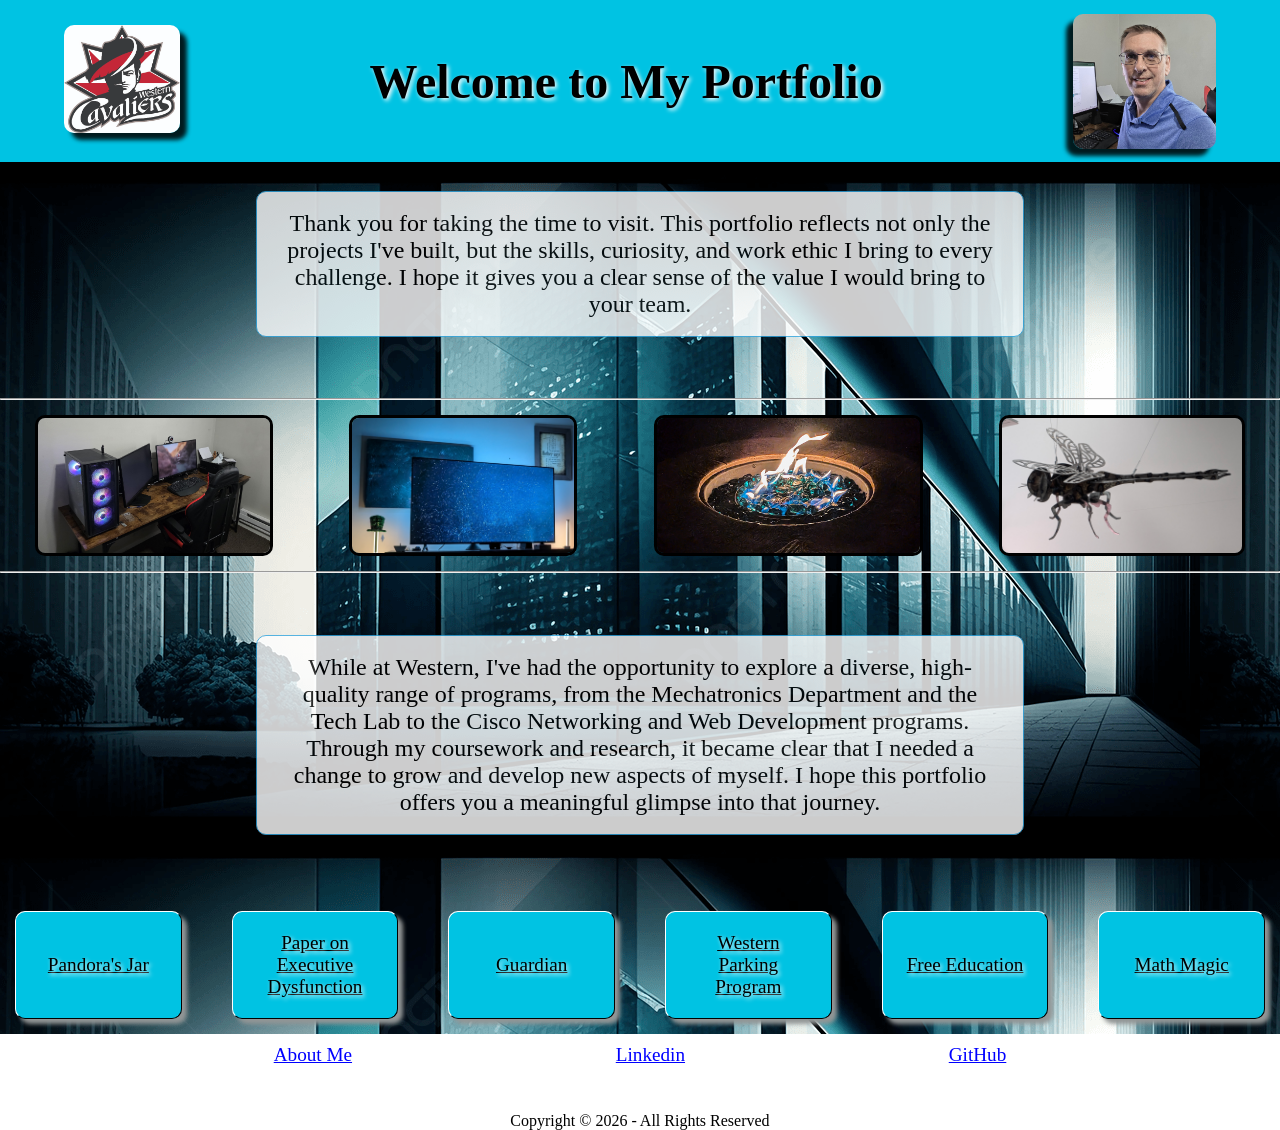
<file: index.html>
<!DOCTYPE html>
<html lang="en">

<head>

    <meta charset="UTF-8">
    <meta http-equiv="X-UA-Compatible" content="IE=edge">
    <meta name="viewport" content="width=device-width, initial-scale=1.0">
    <title>Software Systems Final Project</title>
    <link rel="stylesheet" href="css/Newstyles.css">
    <script src="js/script.js" defer></script>

</head>

<body>

    <header class="header-container">

        <div class="logo-div"><img class="logo" src="images/wtc_logo.jpg" alt="Western Cavaliers Logo"></div>
        <div class="headline-div">
            <p class="headline">Welcome to My Portfolio</p>
        </div>
        <div class="headshot-div"><img class="headshot" src="images/Me&Computer.jpg" alt="Image of Benjamin"></div>

    </header>

    <div class="bodyimage">

        <hr class="weighted-rule">

        <main class="total-visual">

            <p class="greeting">
                Thank you for taking the time to visit.
                This portfolio reflects not only the projects I've built, but the skills, curiosity, and work ethic I
                bring
                to every challenge.
                I hope it gives you a clear sense of the value I would bring to your team.
            </p>

            <br><br>
            <hr>


            <div class="main-container">

                <div class="main-div"><img class="main-images" src="/images/my-build.jpg"></div>
                <div class="main-div"><img class="main-images" src="/images/blueGlow.jpg"></div>
                <div class="main-div"><img class="main-images" src="/images/firepit.jpg"></div>
                <div class="main-div"><img class="main-images" src="/images/dragonfly.jpg"></div>

            </div>

            <hr><br><br>

            <p class="greeting">
                While at Western, I've had the opportunity to explore a diverse, high-quality range of programs,
                from the Mechatronics Department and the Tech Lab to the Cisco Networking and Web Development programs.
                Through my coursework and research, it became clear that I needed a change to grow and develop new
                aspects
                of myself.
                I hope this portfolio offers you a meaningful glimpse into that journey.
            </p>

            <br><br>

        </main>


        <div class="link-container">

            <a class="main-btns" href="pages/pandora.html">Pandora's Jar</a>
            <a class="main-btns" href="pages/psychology.html">Paper on Executive Dysfunction</a>
            <a class="main-btns" href="pages/guardian.html">Guardian</a>
            <a class="main-btns" href="pages/parking.html">Western Parking Program</a>
            <a class="main-btns" href="pages/education.html">Free Education</a>
            <a class="main-btns" href="pages/math.html">Math Magic</a>

        </div>

    </div>

    <!-- Trial Section for Dropdown Menu - Not currently in use, but may be used in the future

<div class="dropdown">
    <button onclick="myFunction()" class="dropbtn">Choose an option</button>
    <div id="myDropdown" class="dropdown-content">
        <a href="pages/pandora.html">Pandora's Jar</a>
        <a href="pages/psychology.html">Paper on Executive Dysfunction</a>
        <a href="pages/guardian.html">Guardian</a>
        <a href="pages/parking.html">Western Parking Program</a>
        <a href="pages/education.html">Free Education</a>
        <a href="pages/math.html">Math Magic</a>  
    </div>
</div>
-->
    <footer>

        <div class="footer-div">
            <a class="footlink" href="../pages/aboutme.html">About Me</a>
            <a class="footlink" href="https://www.linkedin.com/in/benjamin-pedrin-4b193a29b">Linkedin</a>
            <a class="footlink" href="https://github.com/bpedrin-2026">GitHub</a>
        </div>

        <br><br>

        <p style="text-align: center;">Copyright &copy; <span id="year"></span> - All Rights Reserved</p>

    </footer>



</body>

</html>
</file>
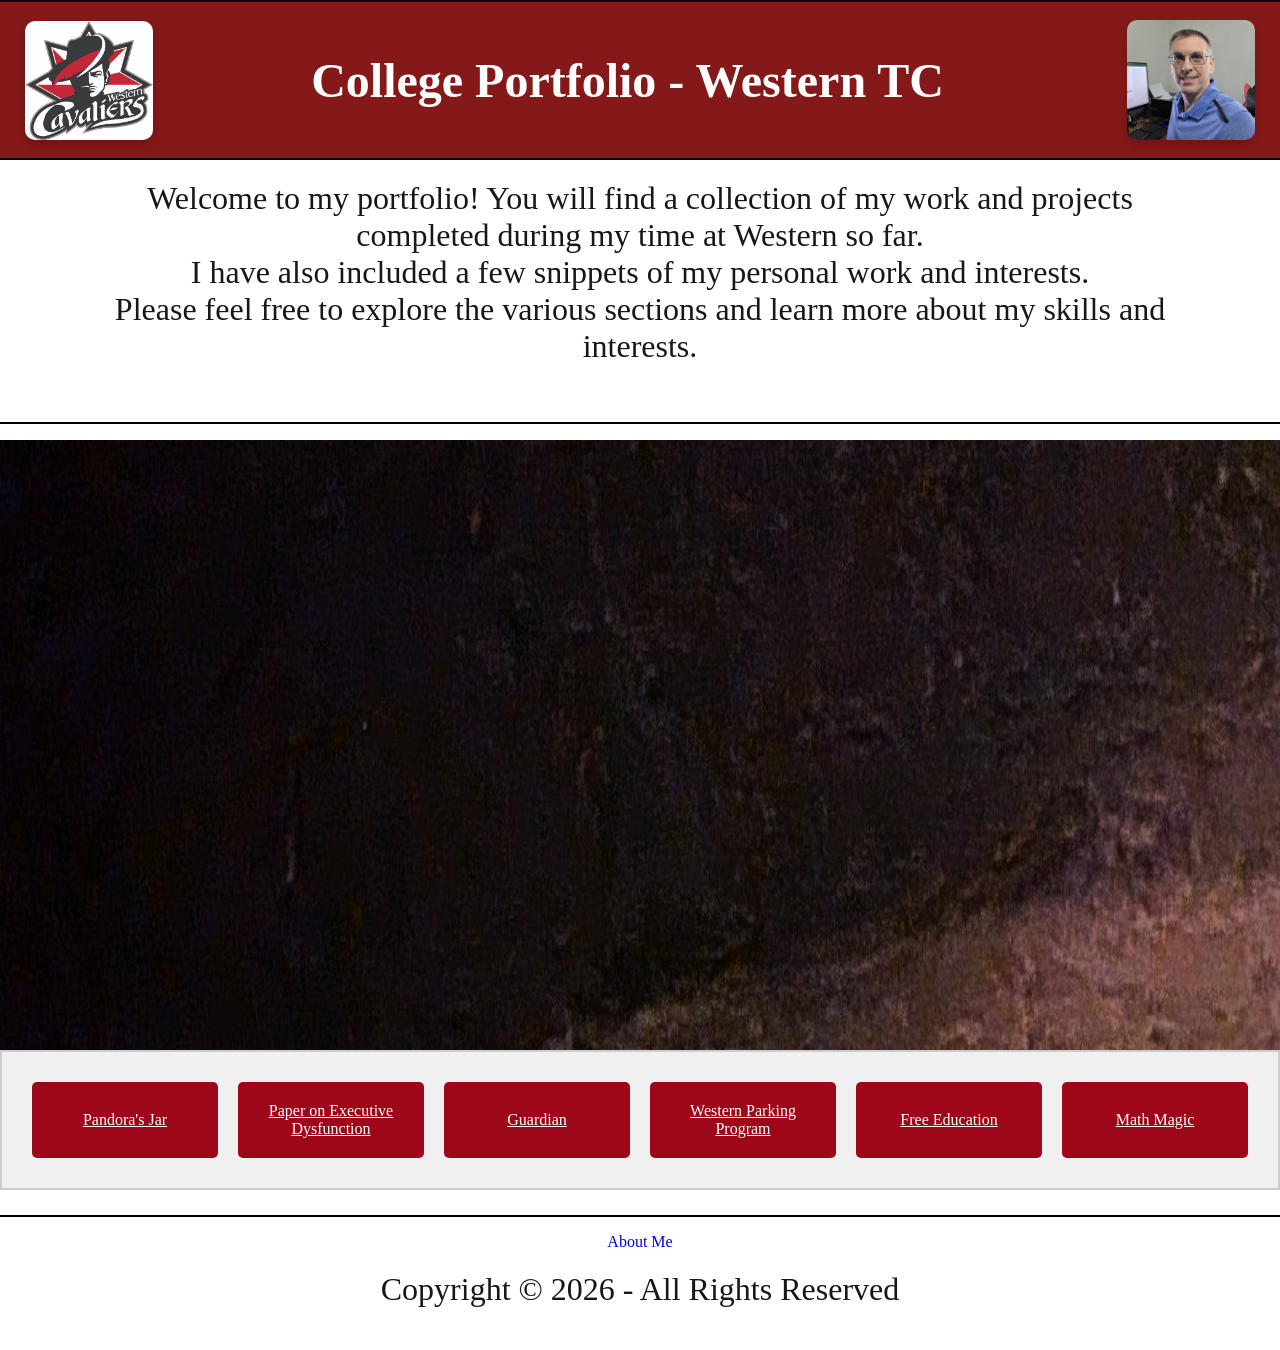
<file: firstindex.html>
<!DOCTYPE html>
<html lang="en">

<head>

    <meta charset="UTF-8">
    <meta http-equiv="X-UA-Compatible" content="IE=edge">
    <meta name="viewport" content="width=device-width, initial-scale=1.0">
    <title>Software Systems Final Project</title>
    <link rel="stylesheet" href="../css/styles.css">
    <script src="../js/script.js" defer></script>

</head>

<body class="site-body">

    <header class="site-header">
        <hr><br>

        <div class="logo-banner">
            <img src="../images/Western_Cavaliers.jpg" alt="Western Cavaliers Logo">
            <p>
                <h1>College Portfolio - Western TC</h1>
            </p>
            <img class="personal-img" src="../images/Me&Computer.jpg" alt="Image of Benjamin">
        </div><br>

        <hr>
    </header>

    <main class="site-main">

        <p class="centered">

            Welcome to my portfolio! You will find a collection of my work and projects completed during my time at
            Western so far.<br>
            I have also included a few snippets of my personal work and interests.<br>
            Please feel free to explore the various sections and learn more about my skills and interests.
            
        <br><br><hr>

        </p>

        <div class="main-wrap">

            <img class="Index-images" src="/images/wtcbike.jpg">
            <img class="Index-images" src="/images/blueGlow.jpg">
            <img class="Index-images" src="/images/Fire.jpg">
            <img class="Index-images" src="/images/dragonfly.jpg">

        </div>
        <br><hr><br><br>

            <p class="centered" id="vert-center"> 
                Here at Western, I've been able to learn about all of the great programs and opportunities for growth that are offered. From the Mechatronics Department and the Tech Lab,<br>
                to the Cisco Networking and Web Development Programs, Western is filled with diversity and class. As I've worked through the different classes, and researched different topics,<br> 
                is has become clear that my life needed a change to allow me to grow and develop new aspects of myself. I hope you enjoy this small glimpse into my journey.
            </p>
    </main>

    <!-- Flex container -->

    <div>
        <div class="flex-container">
            <a href="../pages/pandora.html" class="flex-item">Pandora's Jar</a>
            <a href="../pages/psychology.html" class="flex-item">Paper on Executive Dysfunction</a>
            <a href="../pages/guardian.html" class="flex-item">Guardian</a>
            <a href="../pages/parking.html" class="flex-item">Western Parking Program</a>
            <a href="../pages/education.html" class="flex-item">Free Education</a>
            <a href="../pages/math.html" class="flex-item">Math Magic</a>
        </div>
    </div>

    <!-- Trial Section for Dropdown Menu - Not currently in use, but may be used in the future

<div class="dropdown">
    <button onclick="myFunction()" class="dropbtn">Choose an option</button>
    <div id="myDropdown" class="dropdown-content">
        <a href="pages/pandora.html">Pandora's Jar</a>
        <a href="pages/psychology.html">Paper on Executive Dysfunction</a>
        <a href="pages/guardian.html">Guardian</a>
        <a href="pages/parking.html">Western Parking Program</a>
        <a href="pages/education.html">Free Education</a>
        <a href="pages/math.html">Math Magic</a>  
    </div>
</div>
--> 
    <footer class="site-footer">
        <hr>

        <div>
            <p><a href="../pages/aboutme.html">About Me</a></p>
        </div>

        <p class="centered">Copyright &copy; <span id="year"></span> - All Rights Reserved</p>

    </footer>

       

</body>

</html>
</file>
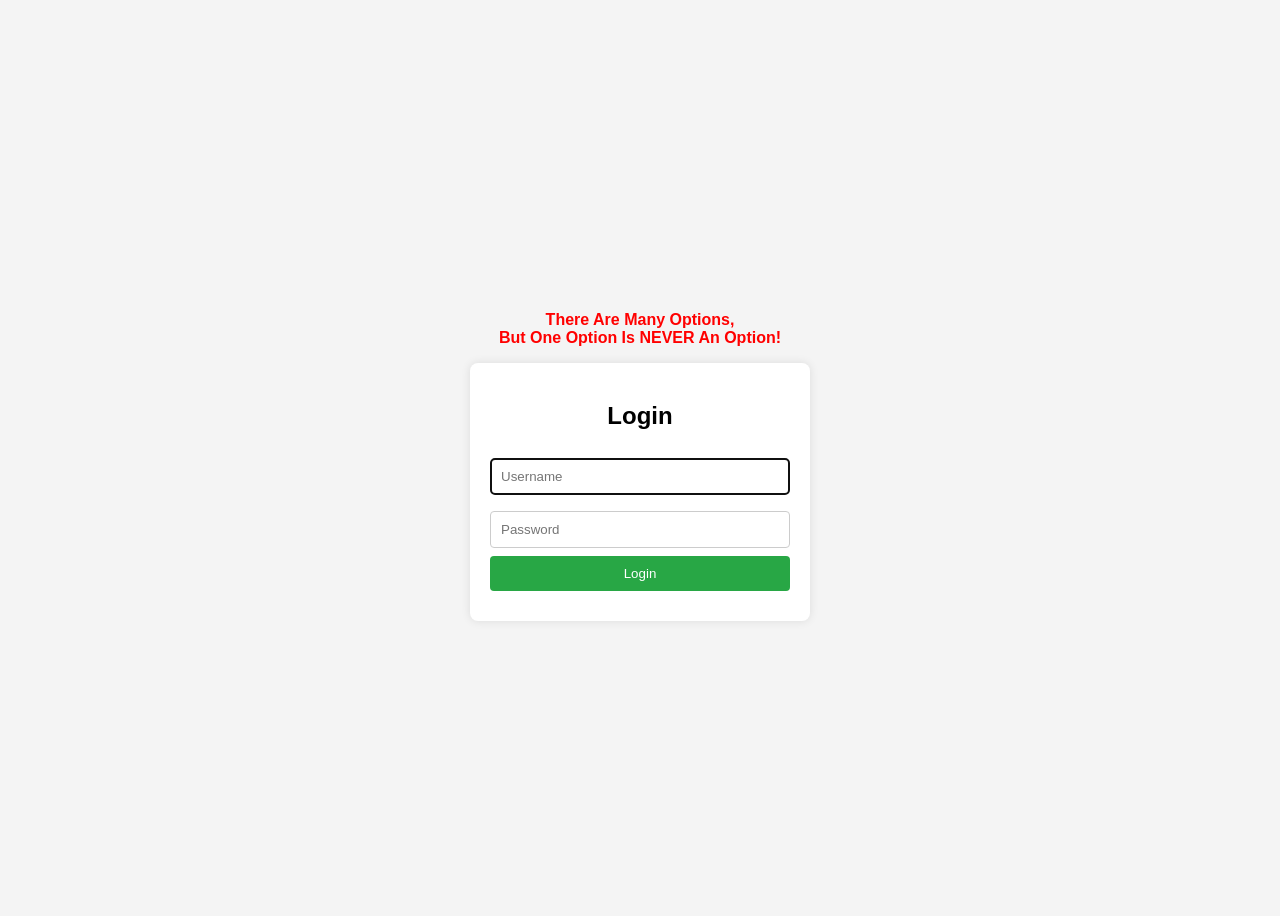
<file: LogIn.html>
<!DOCTYPE html>
<html lang="en">

<head>
    <meta charset="UTF-8">
    <meta name="viewport" content="width=device-width, initial-scale=1.0">
    <title>Multi-User Login Page</title>

    <!--  ---------- Contains own styling and js to keep it isolated -------------     -->

    <style>
        body {
            font-family: Arial, sans-serif;
            background-color: #f4f4f4;
            display: flex;
            flex-direction: column;
            justify-content: center;
            align-items: center;
            height: 100vh;
        }

        header {
            text-align: center;
        }

        .login-container {
            background: white;
            padding: 20px;
            border-radius: 8px;
            box-shadow: 0 0 10px rgba(0, 0, 0, 0.1);
            width: 300px;
        }

        h2 {
            text-align: center;
            margin-bottom: 20px;
        }

        input[type="text"],
        input[type="password"] {
            width: 100%;
            padding: 10px;
            margin: 8px 0;
            border: 1px solid #ccc;
            border-radius: 4px;
            box-sizing: border-box;
        }

        button {
            width: 100%;
            padding: 10px;
            background-color: #28a745;
            color: white;
            border: none;
            border-radius: 4px;
            cursor: pointer;
        }

        button:hover {
            background-color: #218838;
        }

        .message {
            margin-top: 10px;
            text-align: center;
            font-weight: bold;
        }
    </style>
</head>

<body>

    <header>
        <p style="color:red"><strong>There Are Many Options,<br>
                                        But One Option Is NEVER An Option!</strong></p>
    </header>

    <div class="login-container">
        <h2>Login</h2>
        <input type="text" id="username" placeholder="Username" autofocus>
        <input type="password" id="password" placeholder="Password">
        <button onclick="login()">Login</button>
        <div class="message" id="message"></div>
    </div>

    <script>
        // Multiple valid username-password pairs
        const validUsers = [
            { username: "benjamin", password: "#Education2026!" },
            { username: "admin", password: "password" },
            { username: "SoftwareSystems", password: "123456789" }
        ];

        function login() {
            const user = document.getElementById("username").value.trim();
            const pass = document.getElementById("password").value.trim();
            const messageDiv = document.getElementById("message");

            // Input validation
            if (!user || !pass) {
                messageDiv.style.color = "red";
                messageDiv.textContent = "Please enter both username and password.";
                return;
            }

            // Check credentials
            const found = validUsers.some(u => u.username === user && u.password === pass);

            if (found) {
                messageDiv.style.color = "green";
                messageDiv.textContent = "Login successful!";
                window.open("pages/Index1.html", "_self");
            } else {
                messageDiv.style.color = "red";
                messageDiv.textContent = "Invalid username or password.";
            }
        }
    </script>

</body>

</html>
</file>
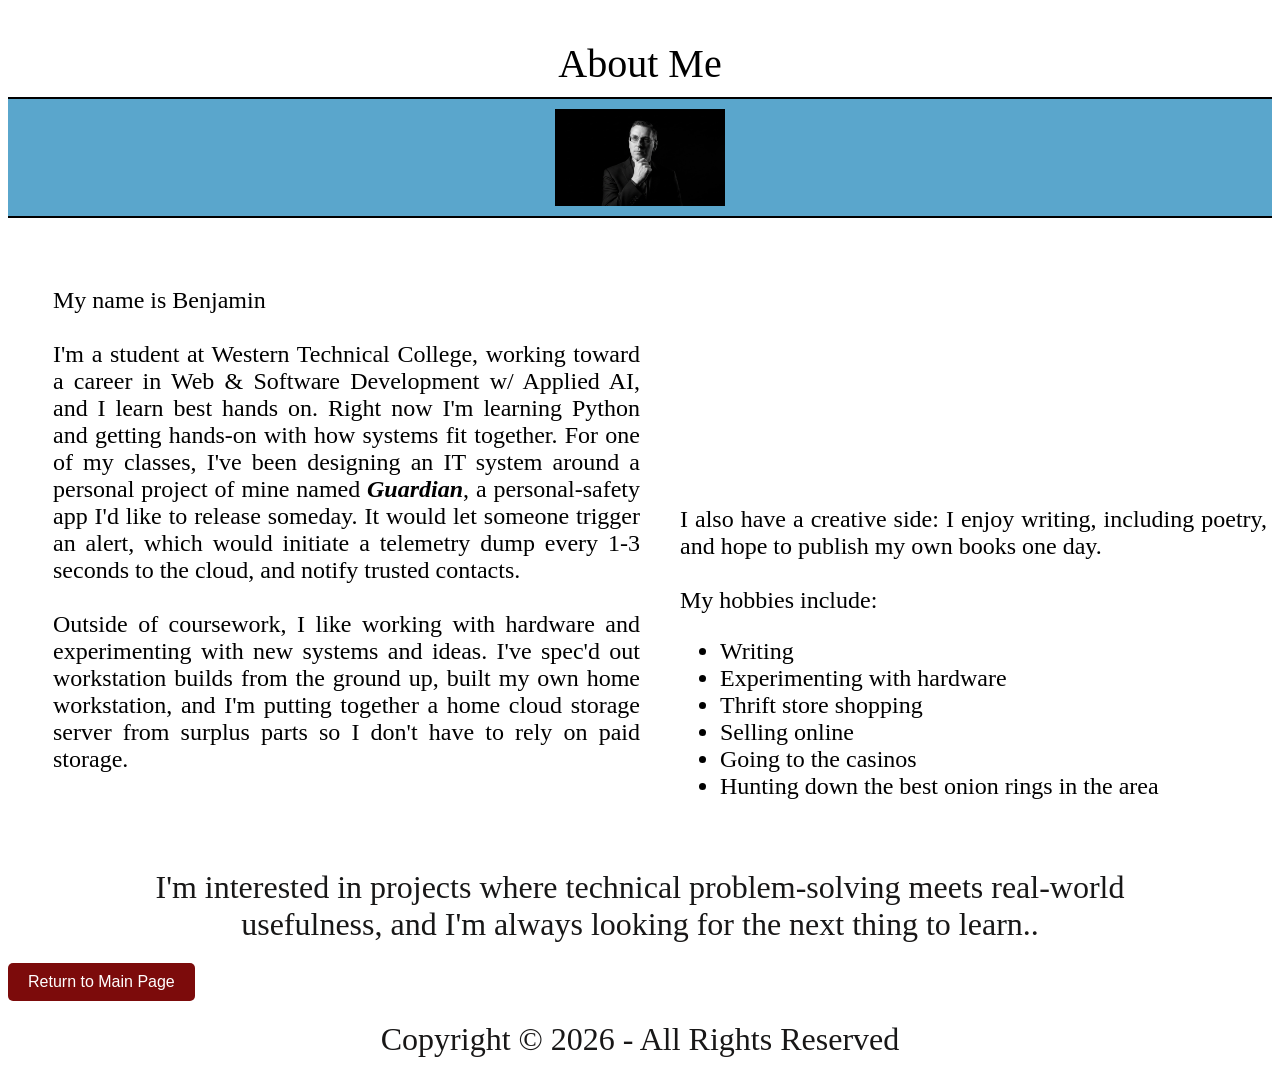
<file: pages/aboutme.html>
<!DOCTYPE html>

<html lang="en">

<head>

    <meta charset="UTF-8">
    <meta http-equiv="X-UA-Compatible" content="IE=edge">
    <meta name="viewport" content="width=device-width, initial-scale=1.0">
    <title>About Me</title>
    <link rel="stylesheet" href="../css/styles.css">
    <script src="../js/script.js" defer></script>

</head>


<body>
    <header class="about-me-header">
        <!-- <div class="logo-banner">
            <img src="../images/Western_Cavaliers.jpg" alt="Western Cavaliers Logo">  -->
        <p class="about-me-title">
            About Me
        </p>
        <!-- </div> -->
        <hr>

    </header>

    <div class="about-me-container">

        <img src="../images/AI_Headshot.jpg" alt="Personal Headshot" class="about-me-image">

    </div>
    <hr>
    <!-- Creates the main content area - Useful for assistant software -->

    <main class="about-me">

        <div class="about-me-item">
            <p>
                My name is Benjamin<br><br>

                I'm a student at Western Technical College, working toward a career in Web & Software Development w/ Applied
                AI, and I learn best hands on.
                Right now I'm learning Python and getting hands-on with how systems fit together. For one of my classes,
                I've been designing an IT system around a personal project of mine named <strong><em>Guardian</em></strong>,
                a personal-safety app I'd like to release someday. It would let someone trigger an alert, which would
                initiate a telemetry dump every 1-3 seconds to the cloud, and notify trusted contacts.<br><br>

                Outside of coursework, I like working with hardware and experimenting with new systems and ideas. I've
                spec'd out workstation builds from the ground up, built my own home workstation,
                and I'm putting together a home cloud storage server from surplus parts so I don't have to rely on paid
                storage.<br><br>
                
        </div>

            <div class="about-me-item">
                I also have a creative side: I enjoy writing, including poetry, and hope to publish my own books one
                                day.<br><br>

                My hobbies include:
                <ul>
                    <li>Writing</li>
                    <li>Experimenting with hardware</li>
                    <li>Thrift store shopping</li>
                    <li>Selling online</li>
                    <li>Going to the casinos</li>
                    <li>Hunting down the best onion rings in the area</li>
                </ul>
            </div>

            <br><br>
            </p>


    </main>

 <div>
            <p class="centered">
            I'm interested in projects where technical problem-solving meets real-world usefulness, and I'm always looking
            for the next thing to learn..
            </p>
        </div>

</body>



<footer>

    <input type="button" class="return-btn" value="Return to Main Page" alt="Return to Main Page"
        onclick="window.location.href='../index.html'">
    <p class="centered">Copyright &copy; <span id="year"></span> - All Rights Reserved</p>

</footer>


</html>
</file>
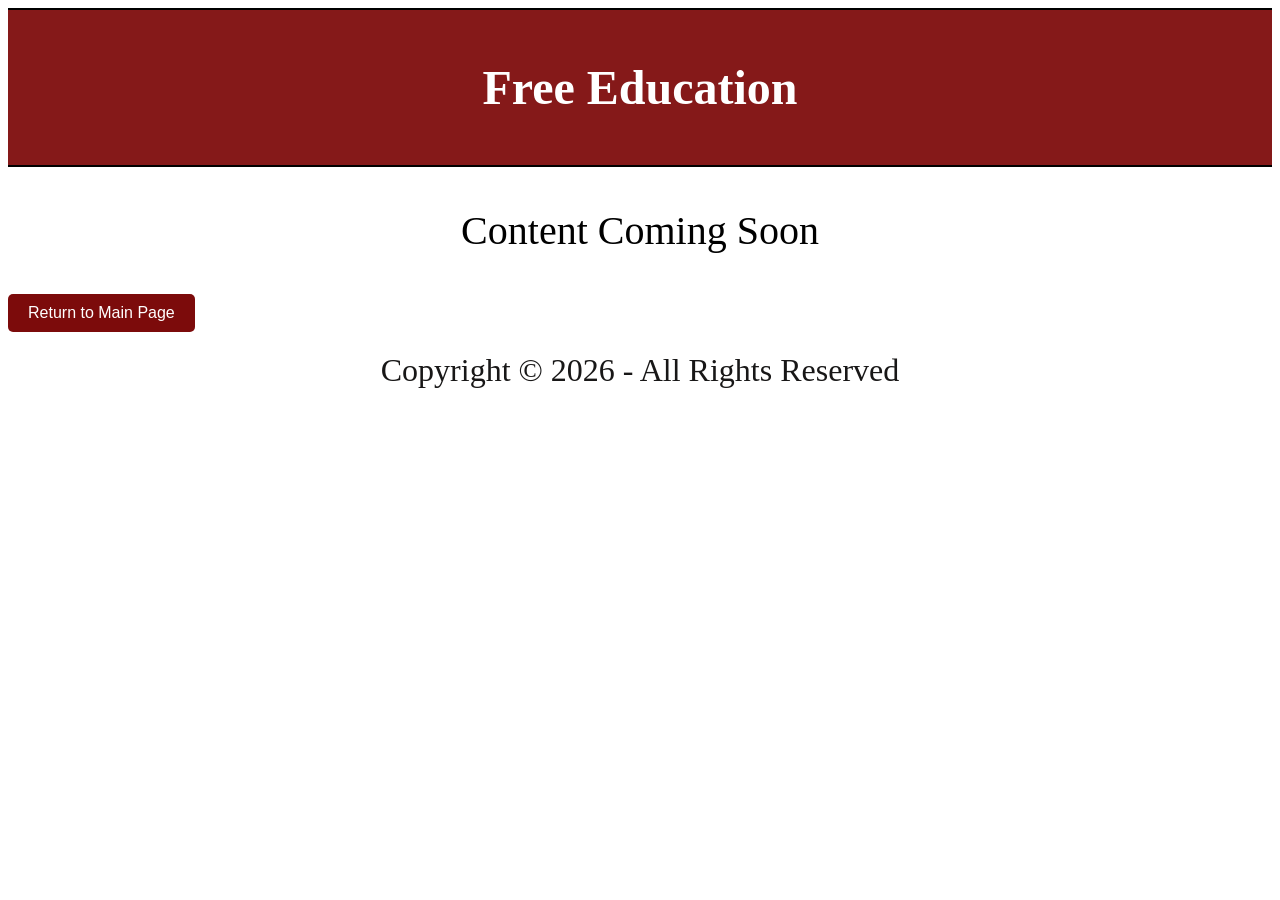
<file: pages/education.html>
<!DOCTYPE html>
<html lang="en">

<head>

    <meta charset="UTF-8">
    <meta http-equiv="X-UA-Compatible" content="IE=edge">
    <meta name="viewport" content="width=device-width, initial-scale=1.0">
    <title>Guardian</title>
    <link rel="stylesheet" href="../css/styles.css">
    <script src="../js/script.js" defer></script>
    
</head>

<body>

    <header class="site-header">
        <hr><br>

        <div class="logo-banner">
            <p>
            <h1>Free Education</h1>
            </p>
        </div><br>

        <hr>
    </header>
    
<main>

     <p style="text-align: center; font-size: 2.5em;">Content Coming Soon</p>


</main>
</body>


<footer>
    
    <input type="button" class="return-btn" value="Return to Main Page" alt="Return to Main Page" onclick="window.location.href='../index.html'">
    <p class="centered">Copyright &copy; <span id="year"></span> - All Rights Reserved</p>
    
</footer>

</html>
</file>
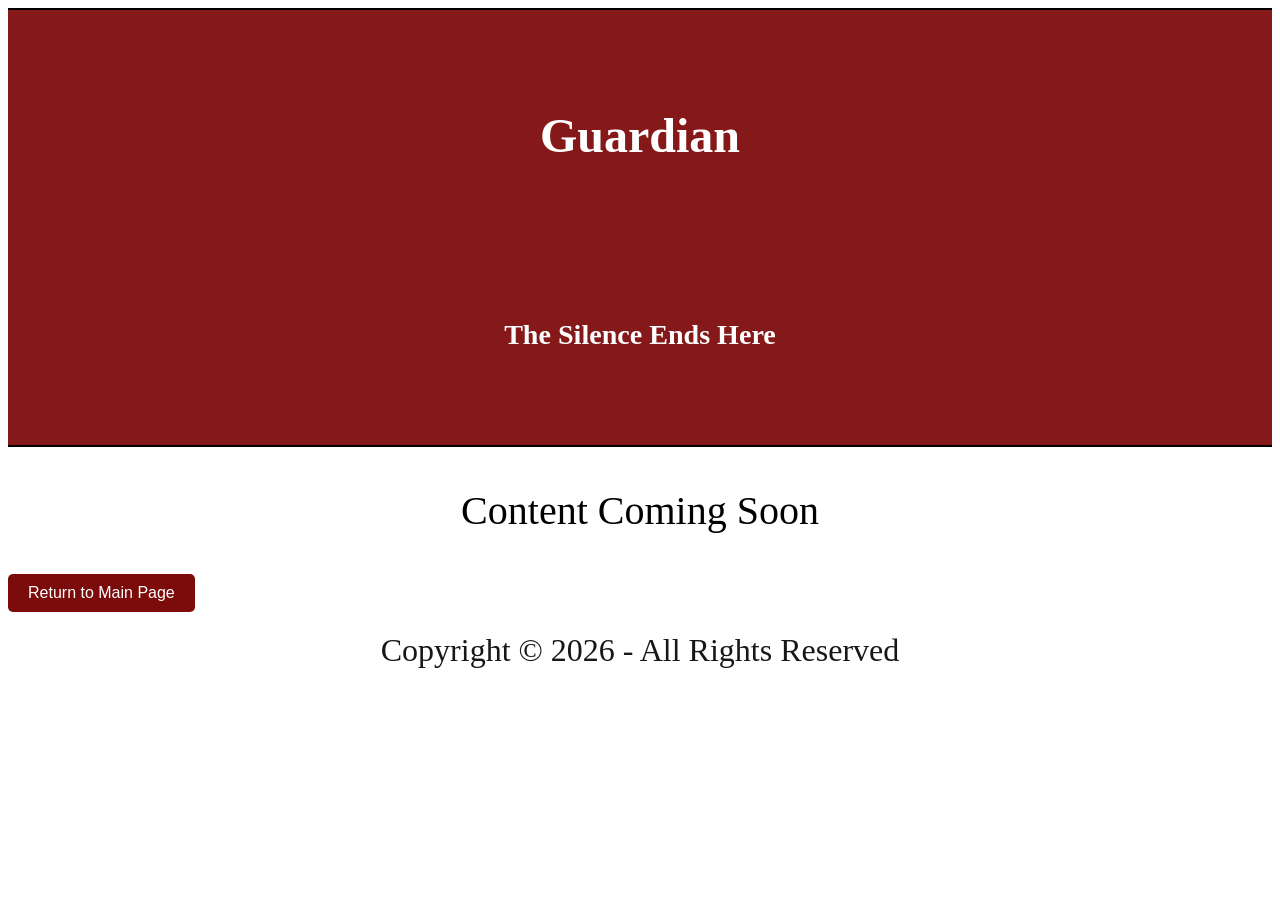
<file: pages/guardian.html>
<!DOCTYPE html>
<html lang="en">

<head>

    <meta charset="UTF-8">
    <meta http-equiv="X-UA-Compatible" content="IE=edge">
    <meta name="viewport" content="width=device-width, initial-scale=1.0">
    <title>Guardian</title>
    <link rel="stylesheet" href="../css/styles.css">
    <script src="../js/script.js" defer></script>
    
</head>

<body>

    <header class="site-header">
        <hr><br>

        <div class="guardian-banner">
            <p><h1>Guardian</h1></p>
            <p><h3>The Silence Ends Here</h3></p>
        </div><br>

        <hr>
    </header>
    

<main>

     <p style="text-align: center; font-size: 2.5em;">Content Coming Soon</p>


</main>

</body>


<footer>

    <input type="button" class="return-btn" value="Return to Main Page" alt="Return to Main Page" onclick="window.location.href='../index.html'">
    <p class="centered">Copyright &copy; <span id="year"></span> - All Rights Reserved</p>

</footer>

</html>
</file>
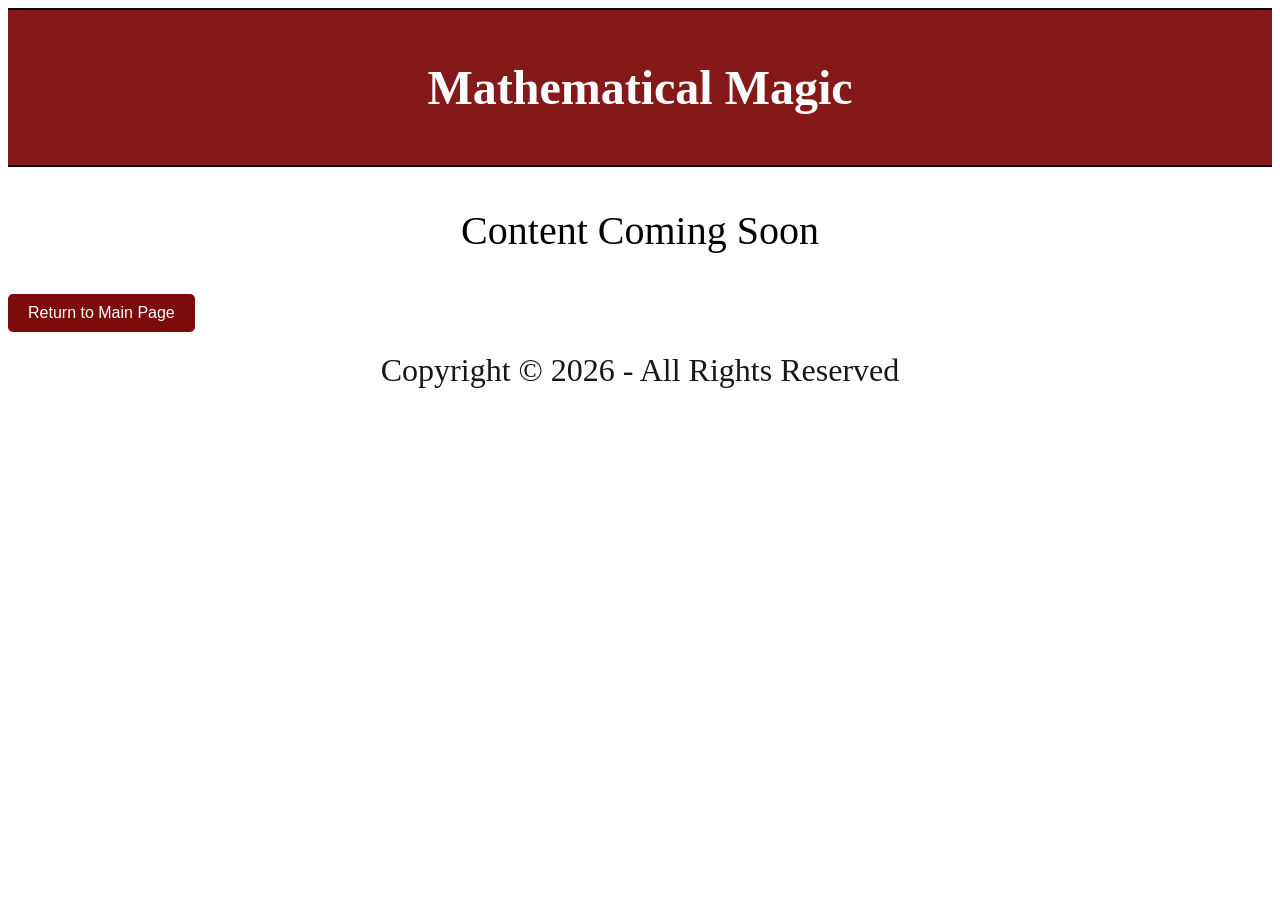
<file: pages/math.html>
<!DOCTYPE html>
<html lang="en">

<head>

    <meta charset="UTF-8">
    <meta http-equiv="X-UA-Compatible" content="IE=edge">
    <meta name="viewport" content="width=device-width, initial-scale=1.0">
    <title>Mathematics</title>
    <link rel="stylesheet" href="../css/styles.css">
    <script src="../js/script.js" defer></script>
    
</head>

<body>

    <header class="site-header">
        <hr><br>

        <div class="logo-banner">
            <p>
            <h1>Mathematical Magic</h1>
            </p>
        </div><br>

        <hr>
    </header>
    
<main>

     <p style="text-align: center; font-size: 2.5em;">Content Coming Soon</p>


</main>
</body>


<footer>
    
    <input type="button" class="return-btn" value="Return to Main Page" alt="Return to Main Page" onclick="window.location.href='../index.html'">
    <p class="centered">Copyright &copy; <span id="year"></span> - All Rights Reserved</p>
    
</footer>

</html>
</file>
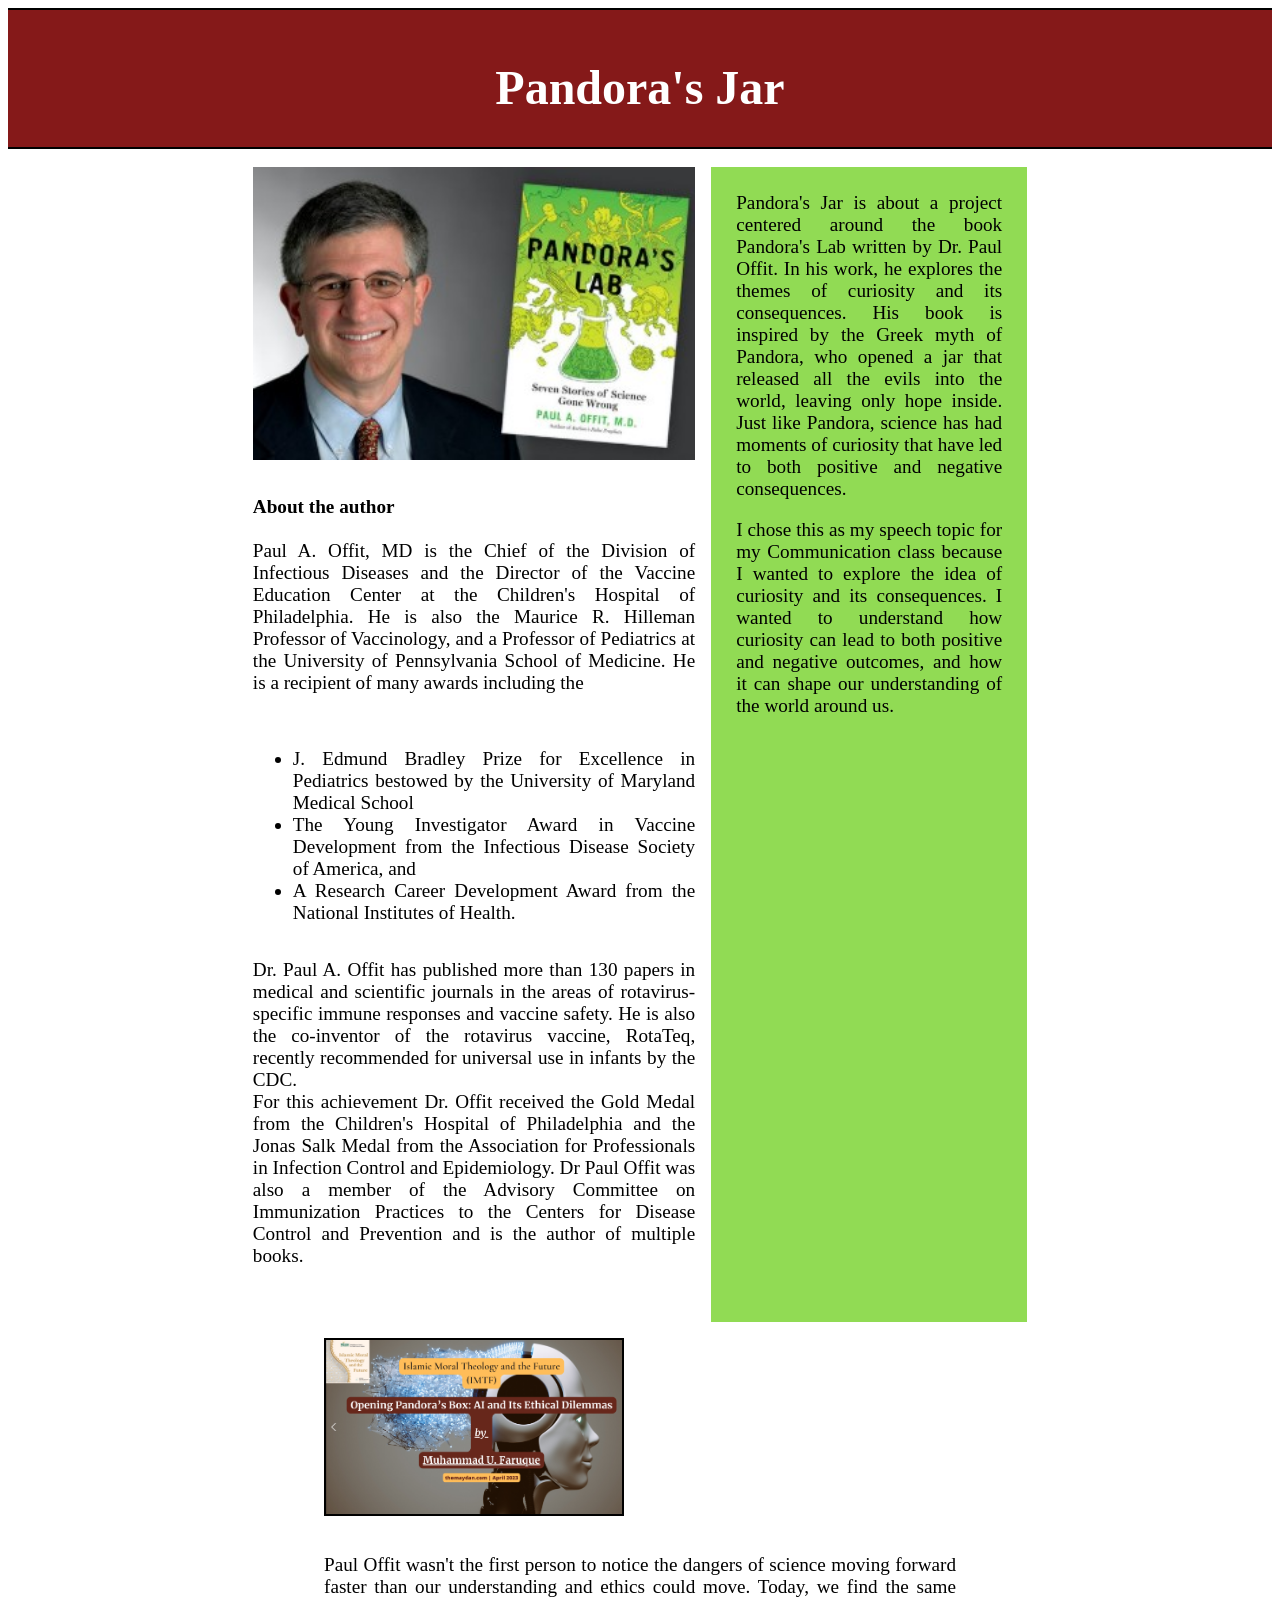
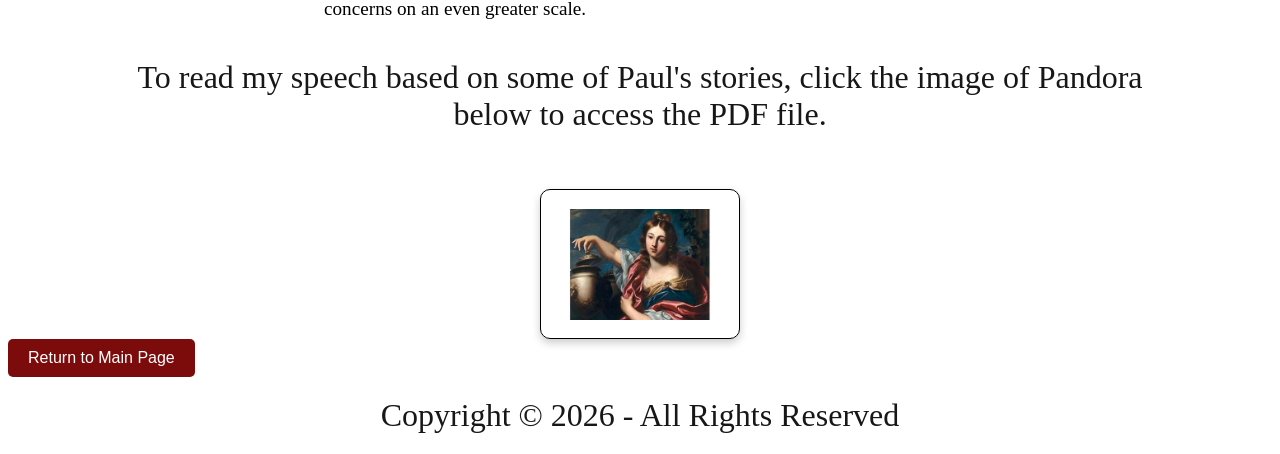
<file: pages/pandora.html>
<!DOCTYPE html>

<html lang="en">

<head>

    <meta charset="UTF-8">
    <meta http-equiv="X-UA-Compatible" content="IE=edge">
    <meta name="viewport" content="width=device-width, initial-scale=1.0">
    <title>Pandora's Jar</title>
    <link rel="stylesheet" href="../css/styles.css">
    <script src="../js/script.js" defer></script>

</head>

<body>

    <header class="site-header">
        <hr><br>

        <div class="logo-banner">
            <p>
            <h1>Pandora's Jar</h1>
            </p>
        </div>

        <hr>
    </header>

    <br>

    <main>

        <div class="pandora-container">
            <div class="column-1">

                <img src="../images/offitPicture.jpg" alt="Picture of Paul Offit">

                <p><strong>About the author</strong><br><br>

                    Paul A. Offit, MD is the Chief of the Division of Infectious Diseases and the Director of the Vaccine Education Center at the Children's Hospital of Philadelphia. 
                    He is also the Maurice R. Hilleman Professor of Vaccinology, and a Professor of Pediatrics at the University of Pennsylvania School of Medicine. 
                    He is a recipient of many awards including the 
                    <ul>
                        <li>J. Edmund Bradley Prize for Excellence in Pediatrics bestowed by the University of Maryland Medical School</li> 
                        <li>The Young Investigator Award in Vaccine Development from the Infectious Disease Society of America, and</li>
                        <li>A Research Career Development Award from the National Institutes of Health.</li> 
                    </ul>
                    Dr. Paul A. Offit has published more than 130 papers in medical and scientific journals in the areas of rotavirus-specific immune responses and vaccine safety. 
                    He is also the co-inventor of the rotavirus vaccine, RotaTeq, recently recommended for universal use in infants by the CDC.<br>
                    
                    For this achievement Dr. Offit received the Gold Medal from the Children's Hospital of Philadelphia and the Jonas Salk Medal from the Association for Professionals in Infection Control and Epidemiology. 
                    Dr Paul Offit was also a member of the Advisory Committee on Immunization Practices to the Centers for Disease Control and Prevention and is the author of multiple books.
                </p>
            </div>

            <div class="column-2">
                <div class="shaded-box">
                    <p> Pandora's Jar is about a project centered around the book Pandora's Lab written by Dr. Paul Offit. In his work, he explores the themes of curiosity and its consequences.
                        His book is inspired by the Greek myth of Pandora, who opened a jar that released all the evils into the world, leaving only hope inside.
                        Just like Pandora, science has had moments of curiosity that have led to both positive and negative consequences.
                    </p>
                    <p>
                        I chose this as my speech topic for my Communication class because I wanted to explore the idea of curiosity
                        and its consequences. I wanted to understand how curiosity can lead to both positive and negative outcomes, and how it can shape
                        our understanding of the world around us.
                    </p>
                </div>
            </div>

            <div class="column-3">

                <img src="../images/Science&Pandora.png" alt="AI robot and Ethics image">

                <p> Paul Offit wasn't the first person to notice the dangers of science moving forward faster than our understanding and ethics could move. 
                    Today, we find the same concerns on an even greater scale.
                </p>



            </div>
        </div>
        <p class="centered">
            To read my speech based on some of Paul's stories, click the image of Pandora below to access the PDF file.
        </p>

        <br><br>

        <button class="pdf-button" id="pdfButton" aria-label="View PDF"></button>

    </main>

</body>




<footer>

    <input type="button" class="return-btn" value="Return to Main Page" alt="Return to Main Page"
        onclick="window.location.href='../index.html'">
    <p class="centered">Copyright &copy; <span id="year"></span> - All Rights Reserved</p>

</footer>


</html>
</file>
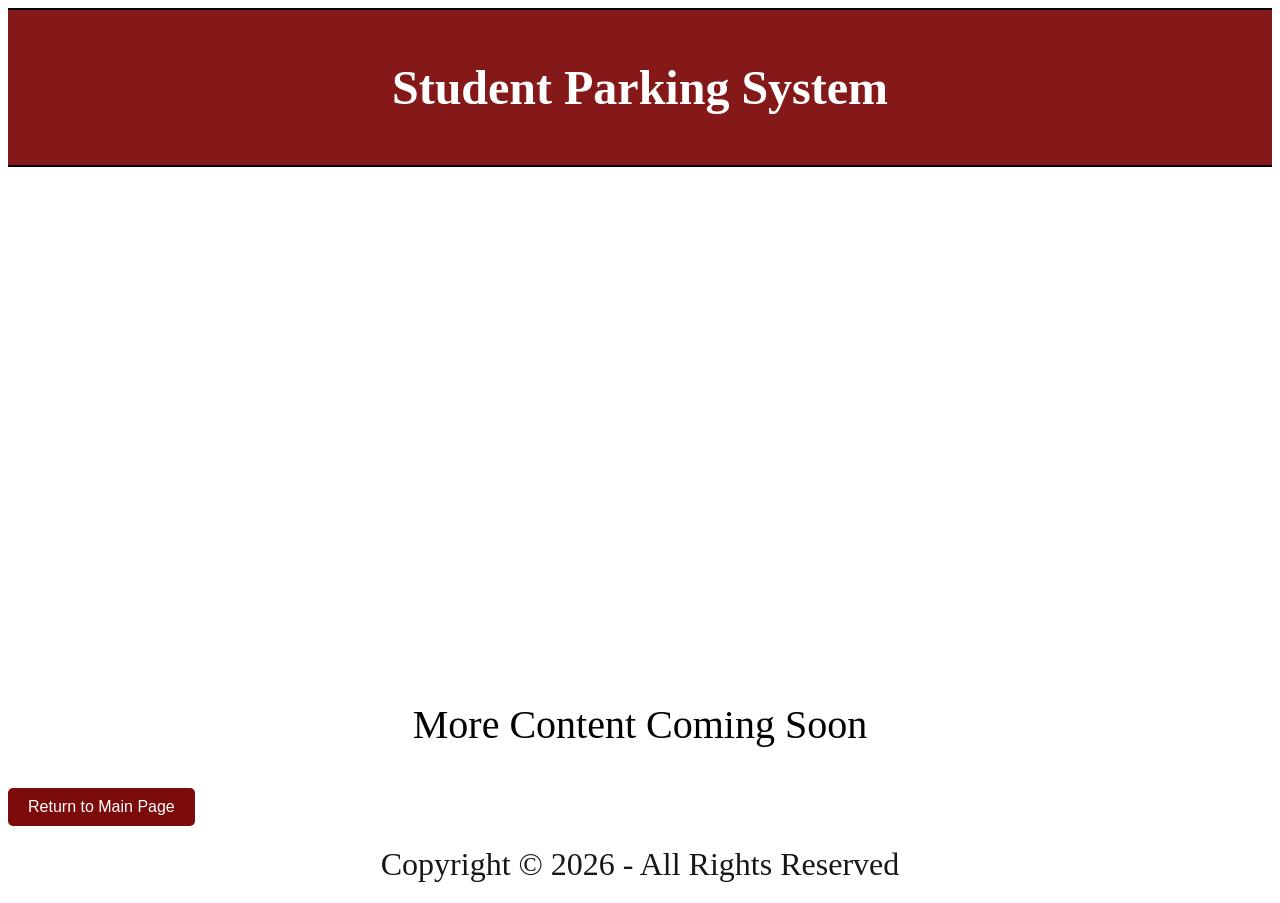
<file: pages/parking.html>
<!DOCTYPE html>
<html lang="en">


<head>

    <meta charset="UTF-8">
    <meta http-equiv="X-UA-Compatible" content="IE=edge">
    <meta name="viewport" content="width=device-width, initial-scale=1.0">
    <title>Parking Application</title>
    <link rel="stylesheet" href="../css/styles.css">
    <script src="../js/script.js" defer></script>
    
</head>

<body>

    <header class="site-header">
        <hr><br>

        <div class="logo-banner">
            <p>
            <h1>Student Parking System</h1>
            </p>
        </div><br>

        <hr>
    </header>

    <br><br>
<main>
<!-- Embeds my powerpoint presentation into the page -->

      <iframe class="slides"
            src="https://view.officeapps.live.com/op/embed.aspx?src=https%3A%2F%2Fbpedrin-2026.github.io%2FBenjamins_Final%2Fimages%2FParking_System_Presentation.pptx"
            frameborder="0"
            title="Student Parking System presentation">
                <a href="https://bpedrin-2026.github.io/Benjamins_Final/images/Parking_System_Presentation.pptx">Download the presentation</a>
        </iframe>

        <br><br>
         <p style="text-align: center; font-size: 2.5em;">More Content Coming Soon</p>

</main>

</body>

       
<footer>

    <input type="button" class="return-btn" value="Return to Main Page" alt="Return to Main Page" onclick="window.location.href='../index.html'">
    <p class="centered">Copyright &copy; <span id="year"></span> - All Rights Reserved</p>

</footer>

</html>
</file>
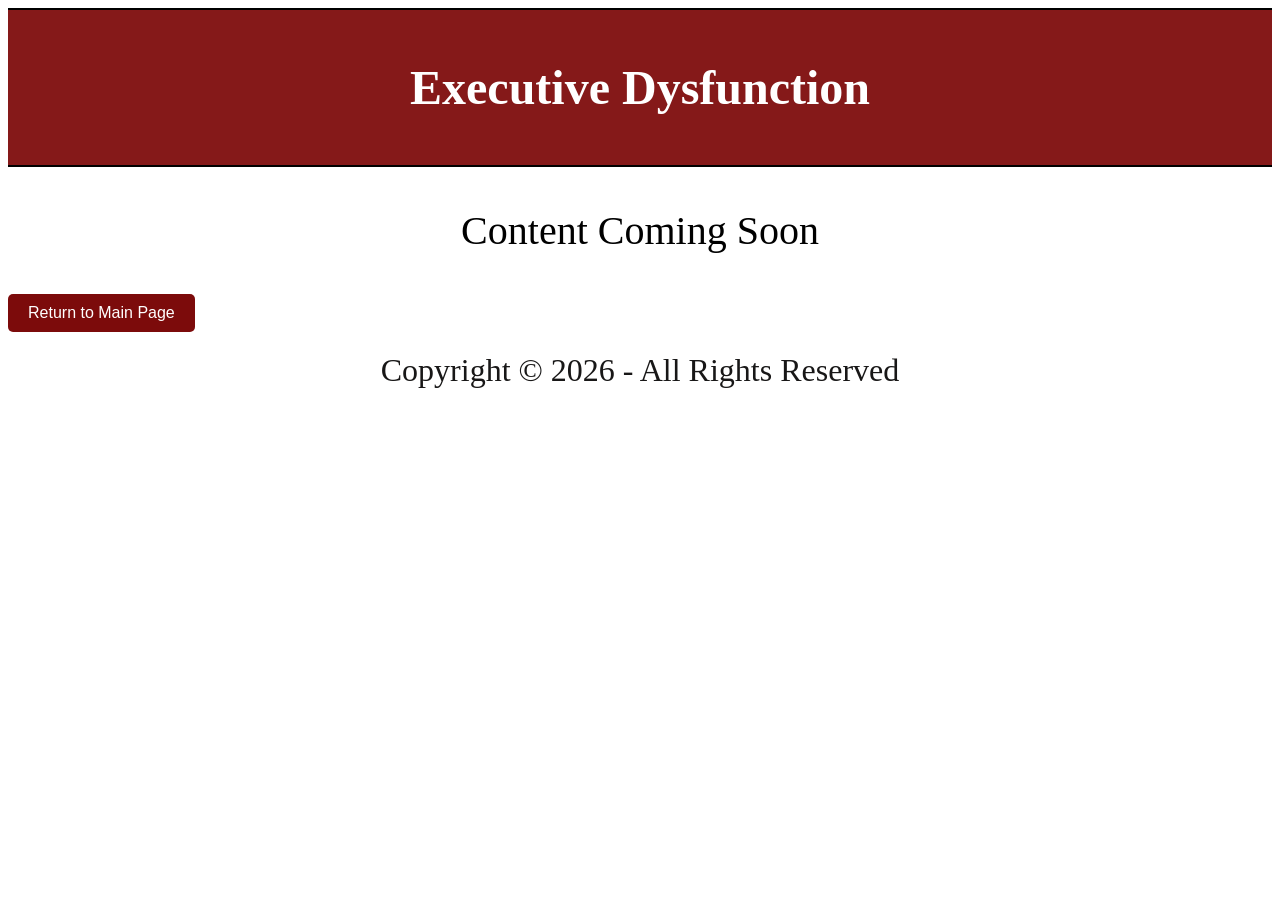
<file: pages/psychology.html>
<!DOCTYPE html>
<html lang="en">

<head>

    <meta charset="UTF-8">
    <meta http-equiv="X-UA-Compatible" content="IE=edge">
    <meta name="viewport" content="width=device-width, initial-scale=1.0">
    <title>Guardian</title>
    <link rel="stylesheet" href="../css/styles.css">
    <script src="../js/script.js" defer></script>
    
</head>

<body>

    <header class="site-header">
        <hr><br>

        <div class="logo-banner">
            <p>
            <h1>Executive Dysfunction</h1>
            </p>
        </div><br>
        <hr>
    </header>
    
<main>

        <p style="text-align: center; font-size: 2.5em;">Content Coming Soon</p>



</main>
</body>


<footer>

    <input type="button" class="return-btn" value="Return to Main Page" alt="Return to Main Page" onclick="window.location.href='../index.html'">
    <p class="centered">Copyright &copy; <span id="year"></span> - All Rights Reserved</p>
    
</footer>

</html>
</file>
<file: css/Newstyles.css>
* {
    margin: 0;
    padding: 0;
}

.bodyimage {
    background-image: url(/images/indexbg.jpg);
}


/* ----------  Header Styling  ---------- */


.header-container {
    display: flex;
    min-height: 18vh;
    justify-content: space-between;
    align-items: center;
    flex-wrap: wrap;
    background-color: rgb(0, 195, 227);
}

.logo {
    height: 12vh;
    width: auto;
    box-shadow: 7px 7px 4px rgba(0, 0, 0, 0.863);
    border-radius: 10px
}

.logo-div {
    margin-left: 5%;
}

.headline {
    font-size: 3em;
    font-weight: bold;
    text-shadow: 2px 2px 4px rgb(255, 253, 253)
}

.headshot {
    height: 15vh;
    width: auto;
    box-shadow: -7px 7px 4px rgba(0, 0, 0, 0.863);
    border-radius: 10px;
}

.headshot-div {
    display: flex;
    margin-right: 5%;
}

.weighted-rule {
    height: 3px;
    margin: 0;
    border: none;
    background-color: black;
}

/* ----------  Body Styling  ---------- */

.link-container {
    display: flex;
    flex-wrap: wrap;
    justify-content: space-around;
    background: transparent;
    gap: 20px;
}

.main-btns {
    flex: 1;
    font-size: 1.2em;
    text-align: center;
    color: black;
    text-shadow: 2px 2px 4px white;
    border-radius: 10px;
    background-color: rgba(0, 195, 227);
    box-shadow: 5px 5px 4px rgb(146, 150, 150);
    border-top: 1px solid white;
    border-left: 1px solid white;
    border-bottom: 1px solid black;
    border-right: 1px solid black;
    padding: 20px;
    margin: 15px;
    display: flex;
    justify-content: center;
    align-items: center;
}




/* ----------  Main Styling  ---------- */

.total-visual {
    min-height: 50%;
}

.greeting {
    text-align: center;
    font-size: 1.5em;
    background-color: rgb(255, 255, 255);
    opacity: .8;
    border: 1px solid rgb(49, 165, 223);
    border-radius: 10px;
    margin: 2vw 20vw 2vw 20vw;
    padding: 2vh 2vw;
}



.main-container {
    display: flex;
    flex-wrap: wrap;
    justify-content: space-around;
    gap: 2vw;
    padding: 10px;
}

.main-images {
    height: 15vh;
    width: auto;
    margin: 5px 0;
    border: 3px solid rgb(0, 0, 0);
    border-radius: 10px;
}

.main-div {
    display: flex;
    align-self: center;
}


/* ----------  Footer Styling  ---------- */

.footer-div {
    display: flex;
    flex-wrap: wrap;
    justify-content: space-evenly;
    margin: 10px;
}

.footlink {
    font-size: 1.2em;
    color: blue;
}
</file>
<file: css/styles.css>
/* -------------- diffrentiating section styles for better control ------- */

* {
    box-sizing: border-box;
}


.site-body {
    margin: 0;
    min-height: 150vh;
    display: flex;
    flex-direction: column;
}

.site-header {
    position: relative;
    /* Keeps the header in place */
    z-index: 1;
    /* Moves the header to the front */
    background-color: rgb(133, 25, 25);
    flex: none;
    /* Header takes the space it needs; never grows or shrinks */
    overflow-y: auto;
    /* Scroll instead of bleeding */
}

.site-main {
    flex: 1 1 0;
    align-items: center;
    min-height: 0;
    overflow-y: auto;
}

.main-wrap {
    display: flex;
    flex-direction: row;
    justify-content: center;
}

.index-images {
    width: 15%;
    aspect-ratio: 16/9;
    margin: 10px;
    border-radius: 10px;
    box-shadow: 0 4px 8px rgba(0, 0, 0, 0.2);
}

.site-footer {
    flex: 0 0 15vh;
    /* Footer takes 15% of the viewport height */
    overflow-y: auto;
    text-align: center;
    margin-top: 25px;
}

/* ---------- Horizontal rule ---------- */

hr {
    width: 100%;
    border: none;
    border-top: 2px solid #000;
    margin: 0;
}

/* ---------- Main headings ---------- */

.site-h1 {
    font-family: 'Times New Roman', serif;
    color: #161616;
    text-align: center;
    margin: 0;
    padding: 0;
}

/* ---------- Centered paragraphs ---------- */

p.centered {
    text-align: center;
    font-size: 2em;
    color: #181717;
    margin: 20px 100px;
}

/* ---------- Logo banner ---------- */

.logo-banner {
    display: flex;
    align-items: center;
    color: white;
    font-size: clamp(1.5rem, 1vw, 2rem);
    gap: 16px;
}

.guardian-banner {
    display: flex;
    flex-direction: column;
    align-items: center;
    color: white;
    font-size: clamp(1.5rem, 1vw, 2rem);
}

.logo-banner img {
    width: 10%;
    border-radius: 10px;
    margin-left: 25px;
    box-shadow: 0 4px 8px rgba(0, 0, 0, 0.2);
}

.logo-banner p {
    flex: 1;
    margin: 0;
    font-size: 1.2em;
    text-align: center;
}

.personal-img {
    width: 25%;
    border-radius: 10px;
    margin-right: 25px;
    box-shadow: 0 4px 8px rgba(0, 0, 0, 0.2);
}

/* ---------- Main page links ---------- */

.flex-container-wrap {
    display: grid;
    grid-template-columns: auto;
    grid-template-rows: auto auto;
    justify-content: start;
    gap: 10px;
}

.flex-container {
    display: flex;
    justify-content: flex-start;
    background-color: #f0f0f0;
    padding: 20px;
    border: 2px solid #ccc;
}

.flex-item {
    background-color: #9e061a;
    color: #fff;
    padding: 20px;
    margin: 10px;
    flex: 1 1 0;
    min-width: 0;
    display: flex;
    align-items: center;
    justify-content: center;
    text-align: center;
    border-radius: 5px;
}

.flex-item:hover {
    background-color: #cf747c;
}

/* ---------- Smaller screens ---------- */

@media (max-width: 600px) {
    .flex-container {
        flex-direction: column;
    }

    .flex-item {
        flex: 0 0 80px;
    }
}

/* ---------- Link underline color ---------- */

a {
    text-decoration-color: white;
}

/* ---------- Presentation iframe ---------- */

.slides {
    display: block;
    width: 75%;
    max-width: 750px;
    aspect-ratio: 16 / 9;
    border: 0;
    margin: 0 auto;
}

/* ---------- Return button ---------- */

.return-btn {
    background-color: #7c0b0b;
    color: white;
    padding: 10px 20px;
    border: none;
    border-radius: 5px;
    cursor: pointer;
    /* Change cursor to hand on hover */
    font-size: 1em;
}

.return-btn:hover {
    background-color: #ec7983;
}

/* ---------- About Me section ---------- */

.about-me-header {
    margin: 0;
    max-height: 25vh;
}

.about-me-title {
    text-align: center;
    font-size: 2.5em;
    margin-bottom: 10px;
}

.about-me-container {
    width: 100%;
    margin: 0 auto;
    background-color: rgb(90, 166, 204);
}

.about-me {
    display: flex;
    flex-direction: row;
    padding: 20px;
    font-size: 1.5em;
    text-align: justify;
    border-radius: 10px;
    margin: 25px;
    gap: 40px;
}

.about-me-item {
    flex: 1 0 50%;
    align-self: flex-end;
}


.about-me-image {
    display: block;
    margin: 0 auto;
    max-width: 15%;
    height: auto;
    border-radius: 10px;
    padding: 10px;
}

/* ---------- PDF button ---------- */

.pdf-button {
    display: block;
    margin: 0 auto;
    width: 200px;
    height: 150px;
    background: url('../images/pandora.jpg') center / contain no-repeat;
    border: 1px solid #000;
    border-radius: 10px;
    box-shadow: 0 4px 8px rgba(0, 0, 0, 0.2);
    cursor: pointer;
}

/* ---------- Pandora Flexbox ----------- */

.pandora-container {
    display: flex;
    flex-wrap: wrap;
    flex-direction: row;
    justify-content: center;
    gap: 1rem;
}

.column-1 {
    display: flex;
    flex-direction: column;
    flex: 0 1 35%;
    min-width: min-content;
    text-align: justify;
    font-size: 1.2em;
    gap: 1rem;
}

.column-2 {
    display: flex;
    flex-direction: column;
    flex: 0 1 25%;
    min-width: min-content;
    background-color: #91db54;
    text-align: justify;
    font-size: 1.2em;
    gap: 1rem;
}

.shaded-box {
    padding: 5px 25px;
}

.column-3 {
    display: flex;
    flex-direction: column;
    flex: 0 1 50%;
    text-align: justify;
    font-size: 1.2em;
    gap: 1em;
}

.column-3 img {
    display: block;
    width: 300px;
    border: 2px solid black;
    height: auto;
}

.columns p {
    margin: 0;
    text-align: justify;
    flex: 1;
}


/* ---------- Trial section for dropdown menu ----------

.dropdown {
    position: relative;
    display: inline-block;
}

.dropbtn {
    background-color: #7c0b0b;
    color: white;
    padding: 10px 20px;
    font-size: 16px;
    border: none;
    cursor: pointer;
    border-radius: 5px;
}

.dropbtn:hover {
    background-color: #ec7983;
}

.dropdown-content {
    display: none;
    position: absolute;
    background-color: #f9f9f9;
    min-width: 160px;
    box-shadow: 0px 8px 16px 0px rgba(0,0,0,0.2);
    z-index: 1;
}

.dropdown-content a {
    color: black;
    padding: 12px 16px;
    text-decoration: none;
    display: block;
}

.dropdown-content a:hover {
    background-color: #f1f1f1;
}

.dropdown:hover .dropdown-content {
    display: block;
}
---------------------------------- End of Trial Section --------------------- */
</file>
